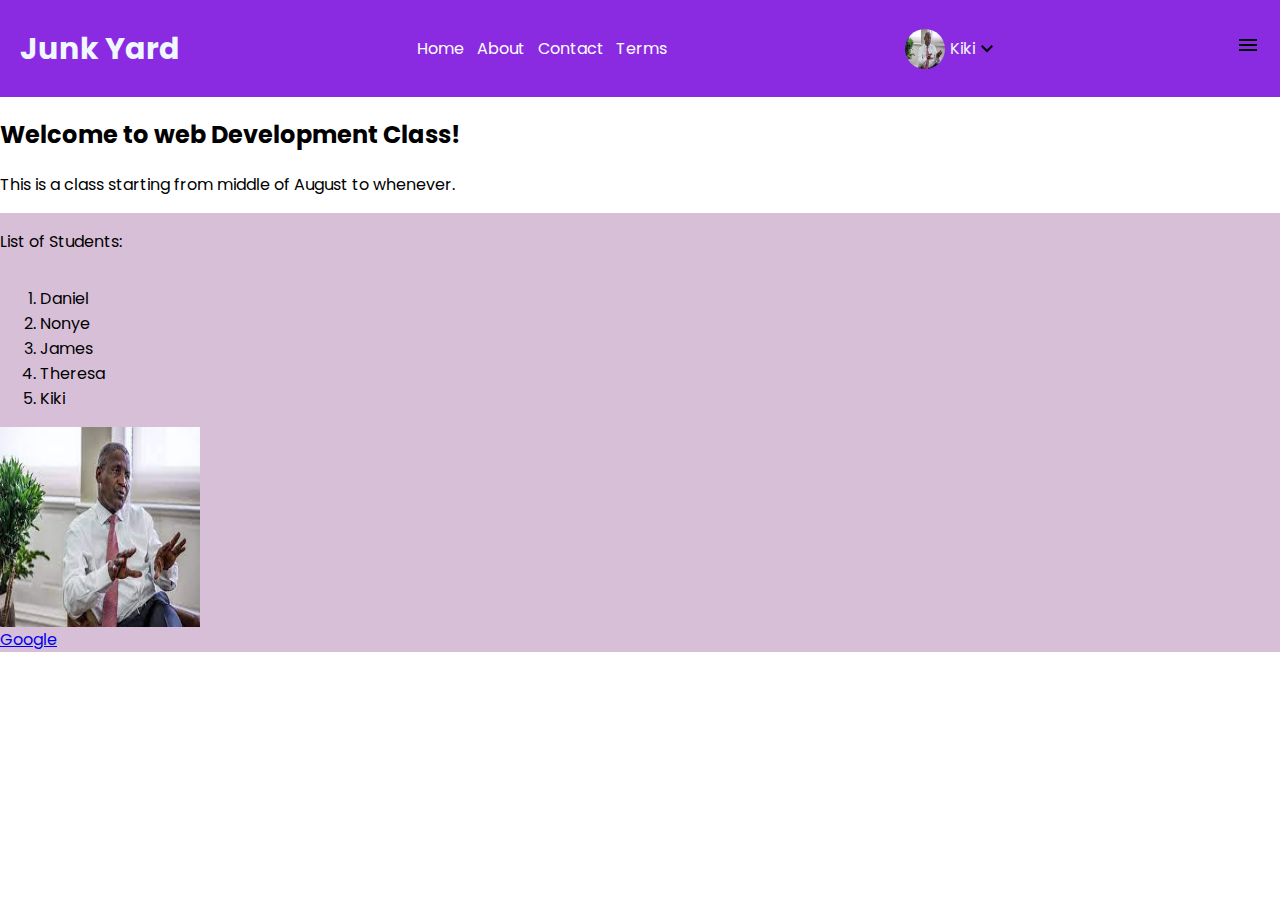
<file: index.html>
<!DOCTYPE html>
<html lang="en">

<head>
   <meta charset="UTF-8">
   <meta name="viewport" content="width=device-width, initial-scale=1.0">
   <link rel="preconnect" href="https://fonts.googleapis.com">
   <link rel="preconnect" href="https://fonts.gstatic.com" crossorigin>
   <link 
      href="https://fonts.googleapis.com/css2?family=Poppins:ital,wght@0,100;0,200;0,300;0,400;0,500;0,600;0,700;0,800;0,900;1,100;1,200;1,300;1,400;1,500;1,600;1,700;1,800;1,900&display=swap"
      rel="stylesheet">
   <link rel="stylesheet" href="./styles/header.css">
   <link rel="stylesheet" href="./styles/main.css">
   <link rel="stylesheet" href="./styles/terms.css">
   <title>Home</title>
</head>

<body>

   <header>
      <h1>Junk Yard</h1>

      <nav>
         <ul>
            <li>
               <a href="index.html">Home</a>
            </li>
            <li>
               <a href="aboutUs.html">About</a>
            </li>
            <li>
               <a href="contactUs.html">Contact</a>
            </li>
            <li>
               <a href="terms.html">Terms</a>
            </li>
         </ul>
      </nav>

      <div class="profile">
         <img src="./dangote.jpg" alt="" width="50px" height="50px">
         <p>Kiki</p>
         <svg xmlns="http://www.w3.org/2000/svg" height="24" viewBox="0 -960 960 960" width="24">
            <path d="M480-345 240-585l56-56 184 184 184-184 56 56-240 240Z" />
        </svg>

      </div>
      <div class="hamburger">
         <svg xmlns="http://www.w3.org/2000/svg" height="24" viewBox="0 -960 960 960" width="24">
             <path d="M120-240v-80h720v80H120Zm0-200v-80h720v80H120Zm0-200v-80h720v80H120Z" />
         </svg>
     </div>

   </header>

   <main>
      <h2>Welcome to web Development Class!</h2>

      <p>This is a class starting from middle of August to whenever.</p>

      <div class="space">
         <p>List of Students:</p>
         <ol>
            <li>Daniel</li>
            <li>Nonye</li>
            <li>James</li>
            <li>Theresa</li>
            <li>Kiki</li>
         </ol>
         <img src="./dangote.jpg" alt="" width="200px" height="200px">



         <a href="hhtps://www.google.com">Google</a>  
      </div>
   </main>

   <footer>

   </footer>




</body>

</html>
</file>
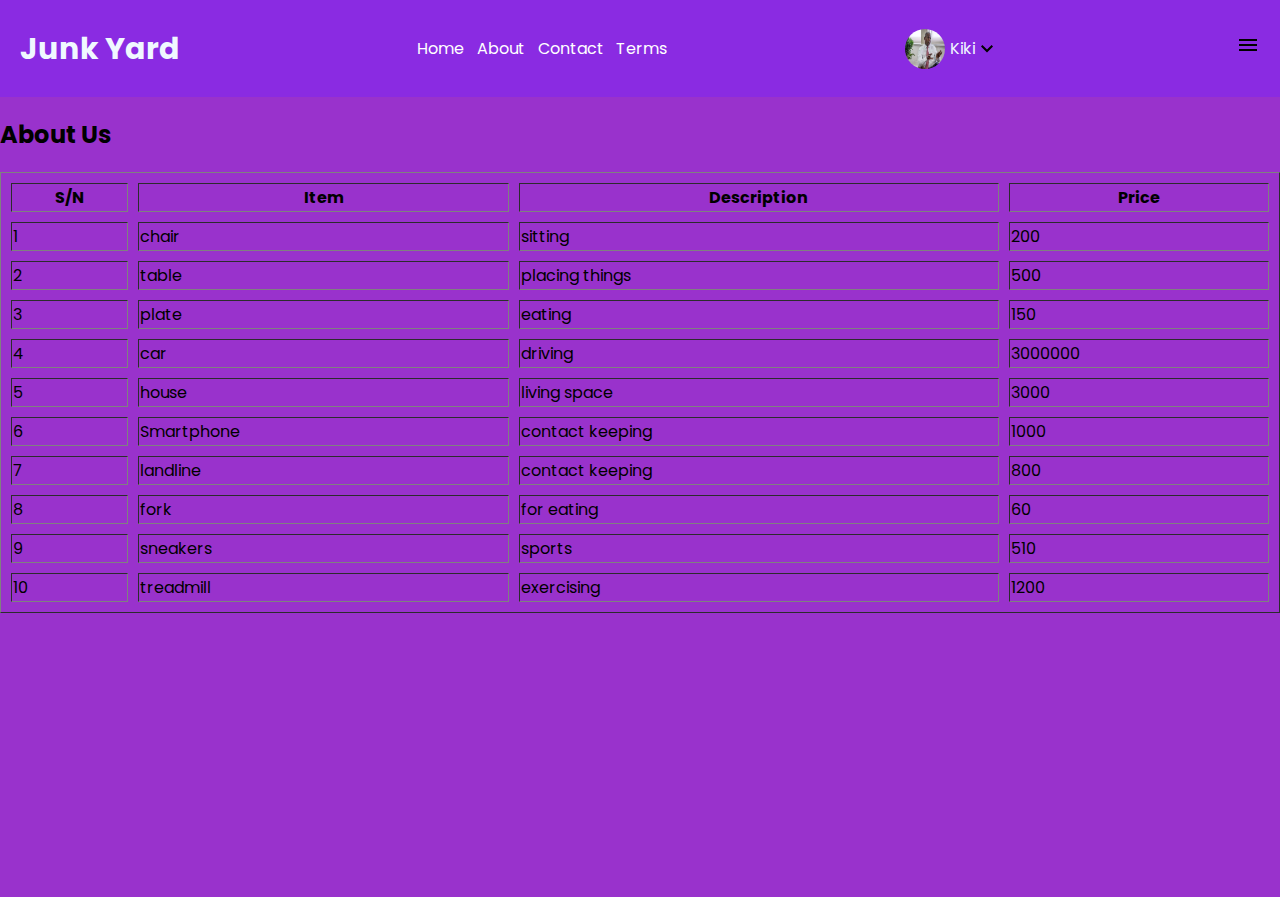
<file: aboutus.html>
<!DOCTYPE html>
<html lang="en">
<head>
    <meta charset="UTF-8">
    <meta name="viewport" content="width=device-width, initial-scale=1.0">
    <link rel="preconnect" href="https://fonts.googleapis.com">
    <link rel="preconnect" href="https://fonts.gstatic.com" crossorigin>
    <link 
      href="https://fonts.googleapis.com/css2?family=Poppins:ital,wght@0,100;0,200;0,300;0,400;0,500;0,600;0,700;0,800;0,900;1,100;1,200;1,300;1,400;1,500;1,600;1,700;1,800;1,900&display=swap"
      rel="stylesheet">
    <link rel="stylesheet" href="./styles/header.css">
    <link rel="stylesheet" href="./styles/main.css">
    <link rel="stylesheet" href="./styles/terms.css">
   
    <title>About Us</title>
</head>
<body>
    <header>
        <h1>Junk Yard</h1>

        <nav>
            <ul>
                <li>
                    <a href="index.html">Home</a>
                </li>
                <li>
                    <a href="aboutUs.html">About</a>
                </li>
                <li>
                    <a href="contactUs.html">Contact</a>
                </li>
                <li>
                    <a href="terms.html">Terms</a>
                </li>
            </ul>
        </nav>

        <div class="profile">
            <img src="./dangote.jpg" alt="">
            <p>Kiki</p>
            <svg xmlns="http://www.w3.org/2000/svg" height="24" viewBox="0 -960 960 960" width="24">
                <path d="M480-345 240-585l56-56 184 184 184-184 56 56-240 240Z" />
            </svg>
        </div>
        <div class="hamburger">
            <svg xmlns="http://www.w3.org/2000/svg" height="24" viewBox="0 -960 960 960" width="24">
                <path d="M120-240v-80h720v80H120Zm0-200v-80h720v80H120Zm0-200v-80h720v80H120Z" />
            </svg>
        </div>

    </header>


    <main class="Table">
        <h2>About Us </h2><table border = "1px" width = "100%" cellpaddings = "10px" cellspacing = "10px"> 
            <thead>
                <tr>
                    <th>S/N</th>
                    <th>Item</th>
                    <th>Description</th>
                    <th>Price</th>
                </tr>
            </thead>
    
            <tbody>
                <tr>
                    <td>1</td>
                    <td>chair</td>
                    <td>sitting</td>
                    <td>200</td>
                </tr>
                <tr>
                    <td>2</td>
                    <td>table</td>
                    <td>placing things</td>
                    <td>500</td>
                </tr>
                <tr>
                    <td>3</td>
                    <td>plate</td>
                    <td>eating</td>
                    <td>150</td>
                </tr>
                <tr>
                    <td>4</td>
                    <td>car</td>
                    <td>driving</td>
                    <td>3000000</td>
                </tr>
                <tr>
                    <td>5</td>
                    <td>house</td>
                    <td>living space</td>
                    <td>3000</td>
                </tr>
                <tr>
                    <td>6</td>
                    <td>Smartphone</td>
                    <td>contact keeping</td>
                    <td>1000</td>
                </tr>
                <tr>
                    <td>7</td>
                    <td>landline</td>
                    <td>contact keeping</td>
                    <td>800</td>
                </tr>
                <tr>
                    <td>8</td>
                    <td>fork</td>
                    <td>for eating </td>
                    <td>60</td>
                </tr>
                    <tr>
                        <td>9</td>
                        <td>sneakers</td>
                        <td>sports</td>
                        <td>510</td>
                    </tr>
                    <tr>
                        <td>10</td>
                        <td>treadmill</td>
                        <td>exercising</td>
                        <td>1200</td>
                    </tr>
                </tbody>
            </table>
    
        
    </main>
 
   
</body>


</html>
</file>
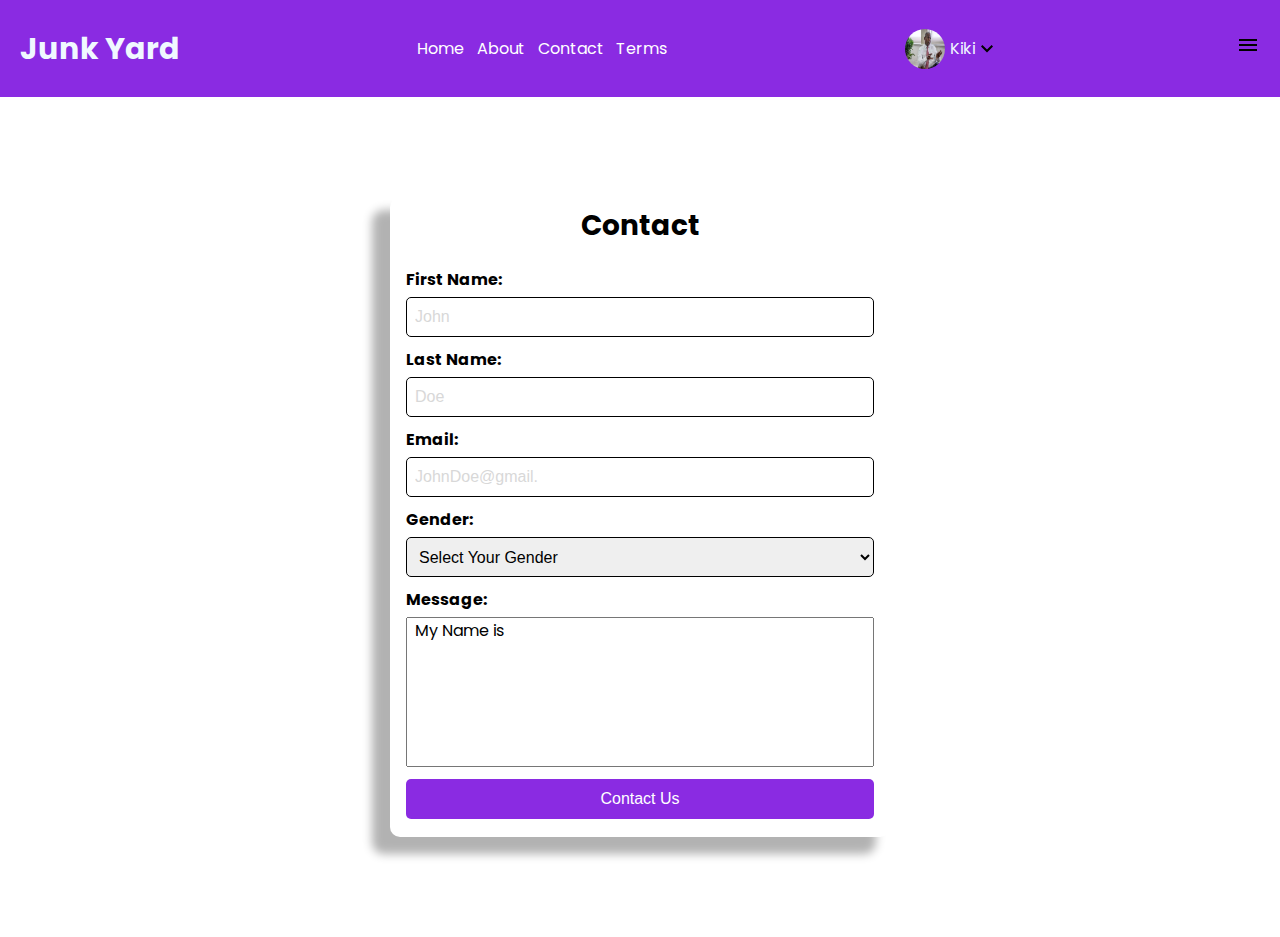
<file: contactUs.html>
<!DOCTYPE html>
<html lang="en">

<head>
   <meta charset="UTF-8">
   <meta name="viewport" content="width=device-width, initial-scale=1.0">
   <link rel="preconnect" href="https://fonts.googleapis.com">
   <link rel="preconnect" href="https://fonts.gstatic.com" crossorigin>
   <link 
      href="https://fonts.googleapis.com/css2?family=Poppins:ital,wght@0,100;0,200;0,300;0,400;0,500;0,600;0,700;0,800;0,900;1,100;1,200;1,300;1,400;1,500;1,600;1,700;1,800;1,900&display=swap"
      rel="stylesheet">
   <link rel="stylesheet" href="./styles/header.css">
   <link rel="stylesheet" href="./styles/contactUs.css">
   <link rel="stylesheet" href="./styles/terms.css">
   <title>Contact Us</title>
</head>

<body>

   <header>
      <h1>Junk Yard</h1>

      <nav>
         <ul>
            <li>
               <a href="index.html">Home</a>
            </li>
            <li>
               <a href="aboutUs.html">About</a>
            </li>
            <li>
               <a href="contactUs.html">Contact</a>
            </li>
            <li>
               <a href="terms.html">Terms</a>
            </li>
         </ul>
      </nav>

      <div class="profile">
         <img src="./dangote.jpg" alt="" width="50px" height="50px">
         <p>Kiki</p>

         <svg xmlns="http://www.w3.org/2000/svg" height="24" viewBox="0 -960 960 960" width="24">
            <path d="M480-345 240-585l56-56 184 184 184-184 56 56-240 240Z" />
        </svg>
      </div>

      <div class="hamburger">
         <svg xmlns="http://www.w3.org/2000/svg" height="24" viewBox="0 -960 960 960" width="24">
             <path d="M120-240v-80h720v80H120Zm0-200v-80h720v80H120Zm0-200v-80h720v80H120Z" />
         </svg>
     </div>

   </header>

   <main>
      <form>
         <div class="About">
            <h2>Contact</h2>

            <div>
               <label for="FirstName"><b>First Name:</b></label><br>
               <input type="text" placeholder="John" required>
            </div>
            <div>
               <label for="LastName"><b>Last Name:</b></label><br>
               <input type="text" placeholder="Doe" required>
            </div>
            <div>
               <label for="Email"><b>Email:</b></label><br>
               <input type="email" placeholder="JohnDoe@gmail." required>
            </div>
            <div>
               <label for="Gender"><b>Gender:</b></label><br>
               <select name="Gender" id="">
                  <option disabled selected>Select Your Gender</option>
                  <option value="Male">Male</option>
                  <option value="Female">Female</option>
               </select>
            </div>
            <div>
               <label for="Message"><b>Message:</b></label><br>
               <textarea name="" id="" cols="30" rows="10">My Name is </textarea>
            </div>

            <button>Contact Us</button>
         </div>
      </form>
   </main>
</body>

</html>
</file>
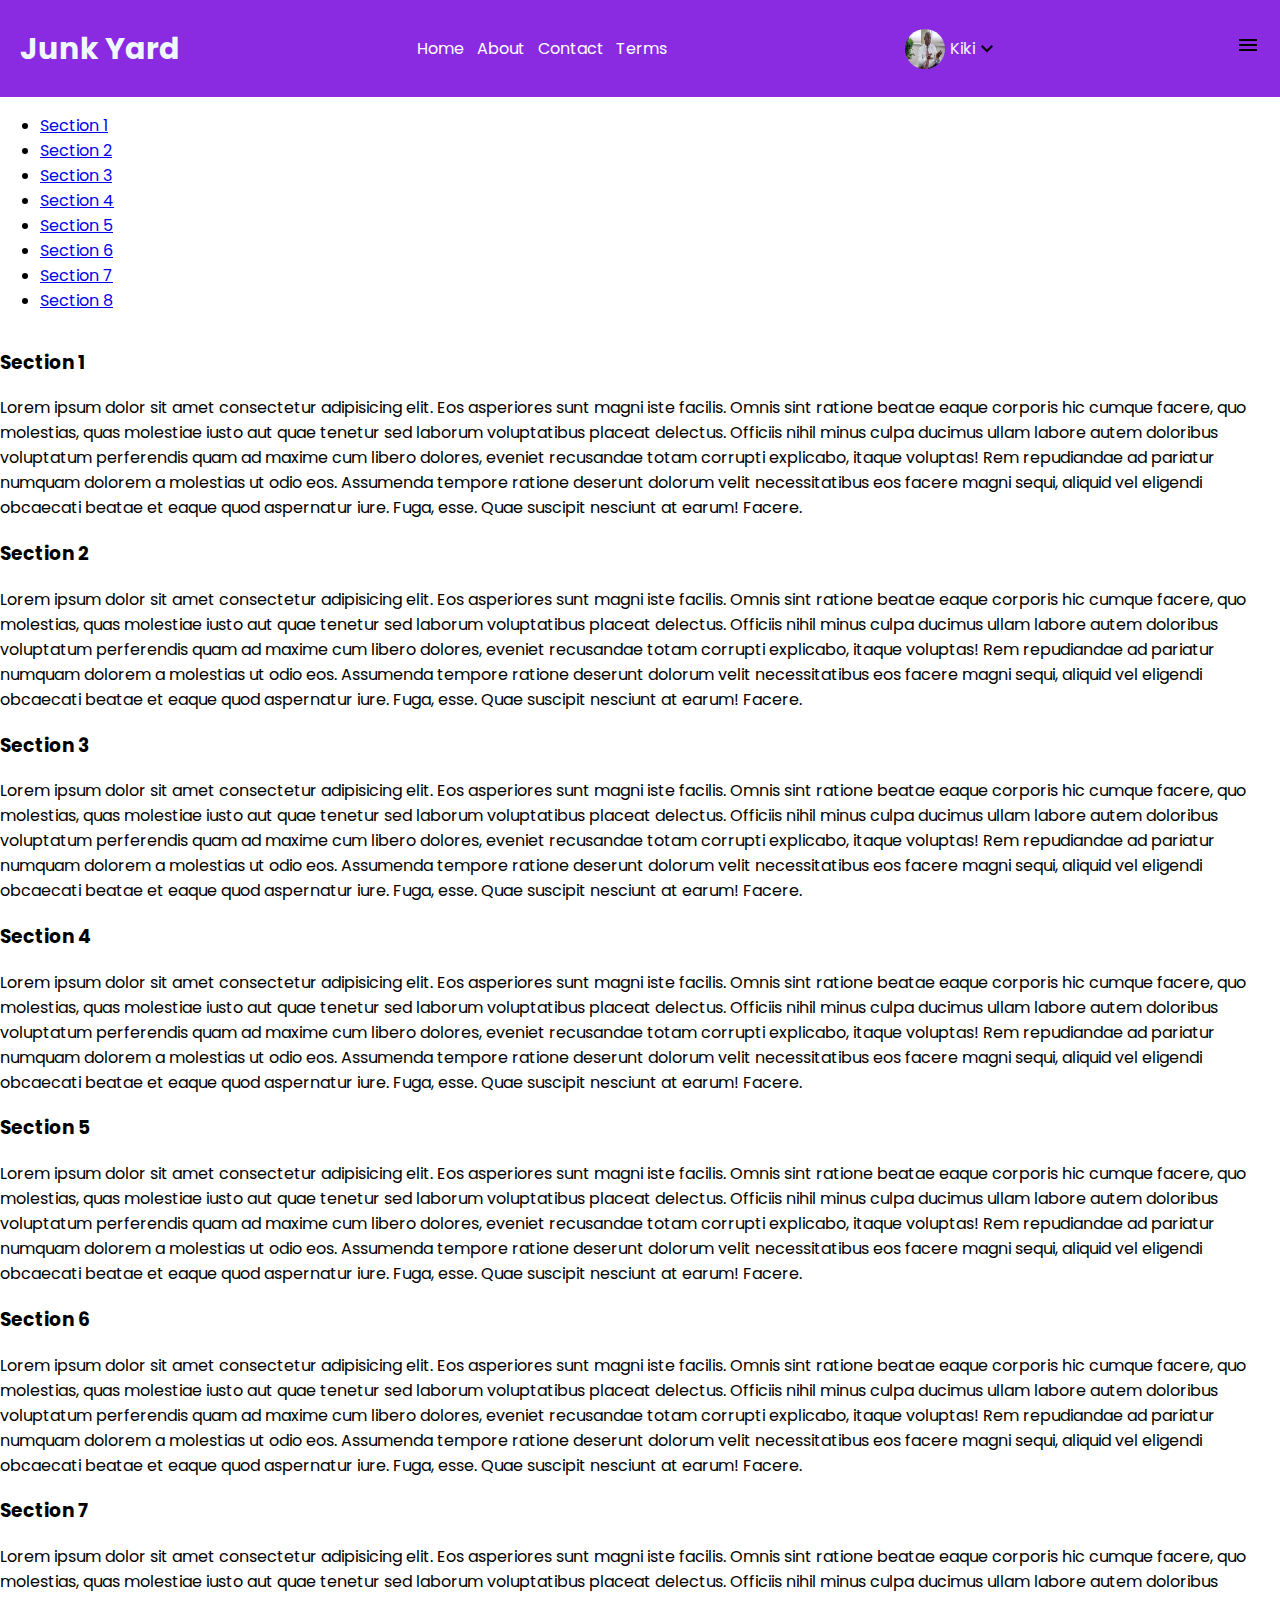
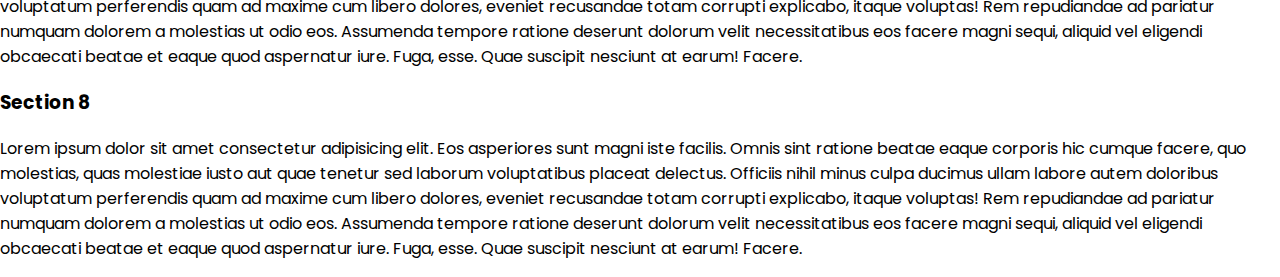
<file: terms.html>
<!DOCTYPE html>
<html lang="en">

<head>
   <meta charset="UTF-8">
   <meta name="viewport" content="width=device-width, initial-scale=1.0">
   <link rel="preconnect" href="https://fonts.googleapis.com">
   <link rel="preconnect" href="https://fonts.gstatic.com" crossorigin>
   <link 
     href="https://fonts.googleapis.com/css2?family=Poppins:ital,wght@0,100;0,200;0,300;0,400;0,500;0,600;0,700;0,800;0,900;1,100;1,200;1,300;1,400;1,500;1,600;1,700;1,800;1,900&display=swap"
     rel="stylesheet">
   <link rel="stylesheet" href="./styles/header.css">
   <link rel="stylesheet" href="./styles/main.css">
   <link rel="stylesheet" href="./styles/terms.css">
   <title>Terms</title>
</head>

<body>

   <header>
      <h1>Junk Yard</h1>

      <nav>
         <ul>
            <li>
               <a href="index.html">Home</a>
            </li>
            <li>
               <a href="aboutUs.html">About</a>
            </li>
            <li>
               <a href="contactUs.html">Contact</a>
            </li>
            <li>
               <a href="terms.html">Terms</a>
            </li>
         </ul>
      </nav>

      <div class="profile">
         <img src="./dangote.jpg" alt="" width="50px" height="50px">
         <p>Kiki</p>

         <svg xmlns="http://www.w3.org/2000/svg" height="24" viewBox="0 -960 960 960" width="24">
            <path d="M480-345 240-585l56-56 184 184 184-184 56 56-240 240Z" />
        </svg>
      </div>

      <div class="hamburger">
         <svg xmlns="http://www.w3.org/2000/svg" height="24" viewBox="0 -960 960 960" width="24">
             <path d="M120-240v-80h720v80H120Zm0-200v-80h720v80H120Zm0-200v-80h720v80H120Z" />
         </svg>
     </div>

   </header>
   <main class="Terms">
      <div class = "Navigation">
         <ul>
            <li><a href="#section1">Section 1</a></li>
            <li><a href="#section2">Section 2</a></li>
            <li><a href="#section3">Section 3</a></li>
            <li><a href="#section4">Section 4</a></li>
            <li><a href="#section5">Section 5</a></li>
            <li><a href="#section6">Section 6</a></li>
            <li><a href="#section7">Section 7</a></li>
            <li><a href="#section8">Section 8</a></li>
        </ul>
    </div>

    <div class="content">
        <div class="section" id="section1">
            <h3>Section 1</h3>
            <p>Lorem ipsum dolor sit amet consectetur adipisicing elit.
                Eos asperiores sunt magni iste facilis. Omnis sint ratione
                beatae eaque corporis hic cumque facere, quo molestias, quas
                molestiae iusto aut quae tenetur sed laborum voluptatibus
                placeat delectus. Officiis nihil minus culpa ducimus ullam
                labore autem doloribus voluptatum perferendis quam ad maxime
                cum libero dolores, eveniet recusandae totam corrupti explicabo,
                itaque voluptas! Rem repudiandae ad pariatur numquam dolorem a
                molestias ut odio eos. Assumenda tempore ratione deserunt dolorum
                velit necessitatibus eos facere magni sequi, aliquid vel eligendi
                obcaecati beatae et eaque quod aspernatur iure. Fuga, esse. Quae
                suscipit nesciunt at earum! Facere.
            </p>
        </div>
        <div class="section" id="section2">
            <h3>Section 2</h3>
            <p>Lorem ipsum dolor sit amet consectetur adipisicing elit.
                Eos asperiores sunt magni iste facilis. Omnis sint ratione
                beatae eaque corporis hic cumque facere, quo molestias, quas
                molestiae iusto aut quae tenetur sed laborum voluptatibus
                placeat delectus. Officiis nihil minus culpa ducimus ullam
                labore autem doloribus voluptatum perferendis quam ad maxime
                cum libero dolores, eveniet recusandae totam corrupti explicabo,
                itaque voluptas! Rem repudiandae ad pariatur numquam dolorem a
                molestias ut odio eos. Assumenda tempore ratione deserunt dolorum
                velit necessitatibus eos facere magni sequi, aliquid vel eligendi
                obcaecati beatae et eaque quod aspernatur iure. Fuga, esse. Quae
                suscipit nesciunt at earum! Facere.
            </p>
        </div>
        <div class="section" id="section3">
            <h3>Section 3</h3>
            <p>Lorem ipsum dolor sit amet consectetur adipisicing elit.
                Eos asperiores sunt magni iste facilis. Omnis sint ratione
                beatae eaque corporis hic cumque facere, quo molestias, quas
                molestiae iusto aut quae tenetur sed laborum voluptatibus
                placeat delectus. Officiis nihil minus culpa ducimus ullam
                labore autem doloribus voluptatum perferendis quam ad maxime
                cum libero dolores, eveniet recusandae totam corrupti explicabo,
                itaque voluptas! Rem repudiandae ad pariatur numquam dolorem a
                molestias ut odio eos. Assumenda tempore ratione deserunt dolorum
                velit necessitatibus eos facere magni sequi, aliquid vel eligendi
                obcaecati beatae et eaque quod aspernatur iure. Fuga, esse. Quae
                suscipit nesciunt at earum! Facere.
            </p>
        </div>
        <div class="section" id="section4">
            <h3>Section 4</h3>
            <p>Lorem ipsum dolor sit amet consectetur adipisicing elit.
                Eos asperiores sunt magni iste facilis. Omnis sint ratione
                beatae eaque corporis hic cumque facere, quo molestias, quas
                molestiae iusto aut quae tenetur sed laborum voluptatibus
                placeat delectus. Officiis nihil minus culpa ducimus ullam
                labore autem doloribus voluptatum perferendis quam ad maxime
                cum libero dolores, eveniet recusandae totam corrupti explicabo,
                itaque voluptas! Rem repudiandae ad pariatur numquam dolorem a
                molestias ut odio eos. Assumenda tempore ratione deserunt dolorum
                velit necessitatibus eos facere magni sequi, aliquid vel eligendi
                obcaecati beatae et eaque quod aspernatur iure. Fuga, esse. Quae
                suscipit nesciunt at earum! Facere.
            </p>
        </div>
        <div class="section" id="section5">
            <h3>Section 5</h3>
            <p>Lorem ipsum dolor sit amet consectetur adipisicing elit.
                Eos asperiores sunt magni iste facilis. Omnis sint ratione
                beatae eaque corporis hic cumque facere, quo molestias, quas
                molestiae iusto aut quae tenetur sed laborum voluptatibus
                placeat delectus. Officiis nihil minus culpa ducimus ullam
                labore autem doloribus voluptatum perferendis quam ad maxime
                cum libero dolores, eveniet recusandae totam corrupti explicabo,
                itaque voluptas! Rem repudiandae ad pariatur numquam dolorem a
                molestias ut odio eos. Assumenda tempore ratione deserunt dolorum
                velit necessitatibus eos facere magni sequi, aliquid vel eligendi
                obcaecati beatae et eaque quod aspernatur iure. Fuga, esse. Quae
                suscipit nesciunt at earum! Facere.
            </p>
        </div>
        <div class="section" id="section6">
            <h3>Section 6</h3>
            <p>Lorem ipsum dolor sit amet consectetur adipisicing elit.
                Eos asperiores sunt magni iste facilis. Omnis sint ratione
                beatae eaque corporis hic cumque facere, quo molestias, quas
                molestiae iusto aut quae tenetur sed laborum voluptatibus
                placeat delectus. Officiis nihil minus culpa ducimus ullam
                labore autem doloribus voluptatum perferendis quam ad maxime
                cum libero dolores, eveniet recusandae totam corrupti explicabo,
                itaque voluptas! Rem repudiandae ad pariatur numquam dolorem a
                molestias ut odio eos. Assumenda tempore ratione deserunt dolorum
                velit necessitatibus eos facere magni sequi, aliquid vel eligendi
                obcaecati beatae et eaque quod aspernatur iure. Fuga, esse. Quae
                suscipit nesciunt at earum! Facere.
            </p>
        </div>
        <div class="section" id="section7">
            <h3>Section 7</h3>
            <p>Lorem ipsum dolor sit amet consectetur adipisicing elit.
                Eos asperiores sunt magni iste facilis. Omnis sint ratione
                beatae eaque corporis hic cumque facere, quo molestias, quas
                molestiae iusto aut quae tenetur sed laborum voluptatibus
                placeat delectus. Officiis nihil minus culpa ducimus ullam
                labore autem doloribus voluptatum perferendis quam ad maxime
                cum libero dolores, eveniet recusandae totam corrupti explicabo,
                itaque voluptas! Rem repudiandae ad pariatur numquam dolorem a
                molestias ut odio eos. Assumenda tempore ratione deserunt dolorum
                velit necessitatibus eos facere magni sequi, aliquid vel eligendi
                obcaecati beatae et eaque quod aspernatur iure. Fuga, esse. Quae
                suscipit nesciunt at earum! Facere.
            </p>
        </div>
        <div class="section" id="section8">
            <h3>Section 8</h3>
            <p>Lorem ipsum dolor sit amet consectetur adipisicing elit.
                Eos asperiores sunt magni iste facilis. Omnis sint ratione
                beatae eaque corporis hic cumque facere, quo molestias, quas
                molestiae iusto aut quae tenetur sed laborum voluptatibus
                placeat delectus. Officiis nihil minus culpa ducimus ullam
                labore autem doloribus voluptatum perferendis quam ad maxime
                cum libero dolores, eveniet recusandae totam corrupti explicabo,
                itaque voluptas! Rem repudiandae ad pariatur numquam dolorem a
                molestias ut odio eos. Assumenda tempore ratione deserunt dolorum
                velit necessitatibus eos facere magni sequi, aliquid vel eligendi
                obcaecati beatae et eaque quod aspernatur iure. Fuga, esse. Quae
                suscipit nesciunt at earum! Facere.
            </p>
        </div>
    </div>
   </main>
</body>

</html>
</file>
<file: styles/header.css>
* {
    box-sizing: border-box;
    
}
body {
    margin: 0;
    padding: 0;
    font-family: 'Poppins', sans-serif;
    width: auto;
    height: auto;
}

header {
    background-color: blueviolet;
    max-height: 100px;
    display: flex;
    flex-direction: row;
    align-items: center;
    justify-content: space-between;
    color: aliceblue;
    padding: 20px;
}

header h1{
    margin: 0;
    font-size: 30px;
    font-weight: 700;
}


/*header li{
    color: chocolate;
}*/

header nav{
    width:70%;
    max-width: 250px;
}

header nav ul {
    display: flex;
    justify-content: space-between;
    list-style-type: none;
    padding: 0;
}

header li a {
    text-decoration: none;
    color: white;
    font-size: center;
}

.profile {
    display: flex;
    align-items: center;
}

.profile img{
    width: 40px;
    height: 40px;
    border-radius: 50%;
    margin-right: 5px;
}



main {
    min-height: calc(100vh - 100px);
}

@media screen and (max-width: 576px) {

    header {
        padding: 8px 16px;
    }

    header nav,
    header .profile {
        display: none;
    }

    header h1 {
        font-size: 24px;
    }

    .hamburger {
        display: block;
    }

    .hamburger svg path {
        fill: #ec1749;
    }

}
</file>
<file: styles/main.css>
.About{
    background-color: violet;
    padding: 0px;
    margin: 0px;
}

.class{
    background-color: aquamarine;
    display: flex;
    align-items: center;
}

.space{
    background-color: thistle;
    display: flex;
    flex-direction: column;
    margin: 0px;
    padding: 0px;
    
}

.Table{
    background-color: darkorchid;
    display: flex;
    flex-direction: column;
    margin: 0px;
    padding: 0px;
    
}
</file>
<file: styles/terms.css>
main .Terms{
    display: flex;
    max-width: calc(100vh - 100px);
    padding: 16px;
}

.navigation {
    width: 100%;
}
.content {
    overflow-y:scroll;
}

.content p {
    text-align:'justify';
}

@media screen and (max-width:576px) {
    main {
        padding: 8px;
    }

    .navigation {
        display: none;
    }
}
</file>
<file: styles/contactUs.css>
main{
    display: flex;
    justify-content: center;
    align-items: center;
    padding: 100px;
}

form {
    width: 100%;
    max-width: 500px;
    border-radius: 10px;
    padding: 8px 16px;
    box-shadow: -16px 15px 10px 2px #000000;
    -webkit-box-shadow: -16px 15px 10px 2px rgba(0, 0, 0, 0.3);
    -moz-box-shadow: -16px 15px 10px 2px rgba(0, 0, 0, 0.3);
    
}

form h2 {
    margin: 0px 0px 20px;
    font-size: 28px;
    text-align: center;
}

form label {
    font-size: 16px;
    font-weight: 400;
    color: #000000;

}

form input,
form textarea,
form select,
button {
    width: 100%;
    margin-top: 5px;
}

form input,
form select,
button {
    height: 40px;
    font-size: 16px;
    font-weight: 400;
    color: #000000;
    padding: 0px 8px;
    margin-bottom: 10px;
    border-radius: 5px;
    border: 1px solid #000000;
    outline: none;
}

form input::placeholder {
    color: rgb(216, 216, 216);
}

form input:focus {
    border: 2px solid #7aece8;
}

form textarea {
    height: 150px;
    resize: none;
    font-size: 16px;
    font-weight: 400;
    font-family: 'poppins', sans-serif;
    padding: 0px 8px;
}

form textarea::placeholder {
    color: rgb(216, 216, 216);
}
button {
    background-color: blueviolet;
    border: none;
    outline: none;
    cursor: pointer;
    color: #fff;


}

button:hover {
    background-color: #7aece8;
}

@media screen and (max-width: 576px) {

    main {
        padding: 100px 16px;
    }
}
</file>
